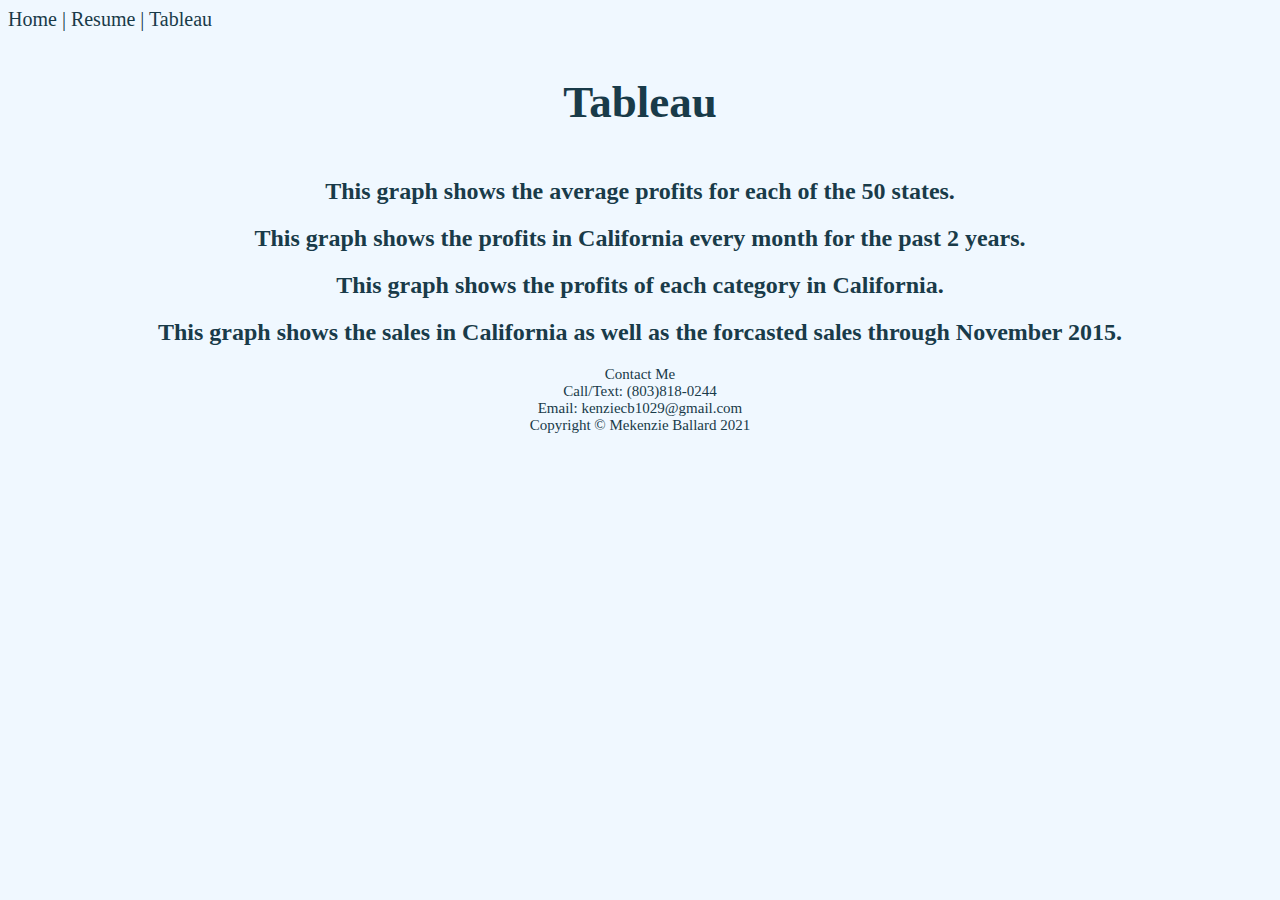
<file: html/tableau.html>
<!DOCTYPE html>
<!-- Mekenzie Ballard 12/9/2021-->
<html>
    <head>
        <title>Mekenzie Ballard - Tableau</title>
        <link href="../styles/bootstyles.css" rel="stylesheet" type="text/css">

    </head>

    <body>
        <div class="header">
            <a href="../index.html" id="top"  style="color: #193b49; text-decoration: none;" >Home</a> | 
            <a href="about.html"style="color: #193b49; text-decoration: none;">Resume</a> |
            <a href="#"style="color: #193b49; text-decoration: none;">Tableau</a>
            <p class="title"><a href="https://www.tableau.com/" target="_blank" title="Tableau Homepage" style="text-decoration: none; color: #193b49;"> Tableau </a></p>
        </div>

        <div class="mainbody">
            <div class='tableauPlaceholder' id='viz1639104835764' style='position: relative'>
                <noscript>
                <a href='#'>
                    <img alt='Q1 ' src='3G&#47;3GZGGC5DF&#47;1_rss.png' style='border: none' />
                </a>
                </noscript>
                <object class='tableauViz'  style='display:none;'>
                    <param name='host_url' value='https%3A%2F%2Fpublic.tableau.com%2F' /> 
                    <param name='embed_code_version' value='3' /> <param name='path' value='shared&#47;3GZGGC5DF' />
                     <param name='toolbar' value='yes' /><param name='static_image' value='3G&#47;3GZGGC5DF&#47;1.png' /> 
                     <param name='animate_transition' value='yes' /><param name='display_static_image' value='yes' />
                     <param name='display_spinner' value='yes' /><param name='display_overlay' value='yes' />
                     <param name='display_count' value='yes' /><param name='language' value='en-US' />
                </object>
            </div>                
            <script type='text/javascript'>                    
                var divElement = document.getElementById('viz1639104835764');                    
                var vizElement = divElement.getElementsByTagName('object')[0];                    
                vizElement.style.width='100%';vizElement.style.height=(divElement.offsetWidth*0.75)+'px';                    
                var scriptElement = document.createElement('script');                    
                scriptElement.src = 'https://public.tableau.com/javascripts/api/viz_v1.js';                    
                vizElement.parentNode.insertBefore(scriptElement, vizElement);                
            </script>
            <h2>This graph shows the average profits for each of the 50 states.</h2>

            <div class='tableauPlaceholder' id='viz1639106045353' style='position: relative'>
                <object class='tableauViz'  style='display:none;'>
                    <param name='host_url' value='https%3A%2F%2Fpublic.tableau.com%2F' /> 
                    <param name='embed_code_version' value='3' /> 
                    <param name='site_root' value='' />
                    <param name='name' value='WebDev2_16391042881500&#47;Q2' />
                    <param name='tabs' value='no' /><param name='toolbar' value='yes' />
                    <param name='animate_transition' value='yes' />
                    <param name='display_static_image' value='yes' />
                    <param name='display_spinner' value='yes' />
                    <param name='display_overlay' value='yes' />
                    <param name='display_count' value='yes' />
                    <param name='language' value='en-US' />
                </object>
            </div>                
            <script type='text/javascript'>                    
                var divElement = document.getElementById('viz1639106045353');                    
                var vizElement = divElement.getElementsByTagName('object')[0];                    
                vizElement.style.width='100%';vizElement.style.height=(divElement.offsetWidth*0.75)+'px';                    
                var scriptElement = document.createElement('script');                    
                scriptElement.src = 'https://public.tableau.com/javascripts/api/viz_v1.js';                    
                vizElement.parentNode.insertBefore(scriptElement, vizElement);                
            </script>
            <h2>This graph shows the profits in California every month for the past 2 years.</h2>

            <div class='tableauPlaceholder' id='viz1639106147236' style='position: relative'>
                <object class='tableauViz'  style='display:none;'>
                    <param name='host_url' value='https%3A%2F%2Fpublic.tableau.com%2F' /> 
                    <param name='embed_code_version' value='3' /> 
                    <param name='site_root' value='' />
                    <param name='name' value='WebDev3_16391043074060&#47;Q3' />
                    <param name='tabs' value='no' /><param name='toolbar' value='yes' />
                    <param name='animate_transition' value='yes' />
                    <param name='display_static_image' value='yes' />
                    <param name='display_spinner' value='yes' />
                    <param name='display_overlay' value='yes' />
                    <param name='display_count' value='yes' />
                    <param name='language' value='en-US' />
                </object>
            </div>                
            <script type='text/javascript'>                    
                var divElement = document.getElementById('viz1639106147236');                    
                var vizElement = divElement.getElementsByTagName('object')[0];                    
                vizElement.style.width='100%';vizElement.style.height=(divElement.offsetWidth*0.75)+'px';                    
                var scriptElement = document.createElement('script');                    
                scriptElement.src = 'https://public.tableau.com/javascripts/api/viz_v1.js';                    
                vizElement.parentNode.insertBefore(scriptElement, vizElement);                
            </script>
            <h2>This graph shows the profits of each category in California.</h2>

            <div class='tableauPlaceholder' id='viz1639106169094' style='position: relative'>
                <object class='tableauViz'  style='display:none;'>
                    <param name='host_url' value='https%3A%2F%2Fpublic.tableau.com%2F' /> 
                    <param name='embed_code_version' value='3' /> 
                    <param name='site_root' value='' />
                    <param name='name' value='WebDev_16391042078240&#47;Q4' />
                    <param name='tabs' value='no' />
                    <param name='toolbar' value='yes' />
                    <param name='animate_transition' value='yes' />
                    <param name='display_static_image' value='yes' />
                    <param name='display_spinner' value='yes' />
                    <param name='display_overlay' value='yes' />
                    <param name='display_count' value='yes' />
                    <param name='language' value='en-US' />
                </object>
            </div>                
            <script type='text/javascript'>                    
                var divElement = document.getElementById('viz1639106169094');                    
                var vizElement = divElement.getElementsByTagName('object')[0];                    
                vizElement.style.width='100%';vizElement.style.height=(divElement.offsetWidth*0.75)+'px';                    
                var scriptElement = document.createElement('script');                    
                scriptElement.src = 'https://public.tableau.com/javascripts/api/viz_v1.js';                    
                vizElement.parentNode.insertBefore(scriptElement, vizElement);                
            </script>
            <h2>This graph shows the sales in California as well as the forcasted sales through November 2015.</h2>
        </div>

        <div class="footer" style="font-family: Georgia, 'Times New Roman', Times, serif;">
            Contact Me <br>
            Call/Text: (803)818-0244 <br>
            Email: kenziecb1029@gmail.com <br>
            Copyright &copy; Mekenzie Ballard 2021
        </div>

    </body>
</html>
</file>
<file: styles/bootstyles.css>
body {
    background-color: aliceblue;
}

.footer {
    bottom: 10px;
    left: 5px;
    right: 5px;
    height: 80px;
    font-size: 15px;
    color: #193b49;
    text-align: center;
}

.header {
    top: 5px;
    left: 5px;
    right: 5px;
    height: 150px;
    z-index: 2;
    font-size: 20px;
    font-family: Georgia, 'Times New Roman', Times, serif;
    color:  #193b49;
}

.mainbody {
    top: 110px;
    bottom: 100px;
    left: 5px;
    right: 5px;
    text-align: center;
    color: #193b49;
}

.title{
    color: #193b49;
    text-align: center;
    font-family: Georgia, 'Times New Roman', Times, serif;
    font-size: 45px;
    font-weight: bold;
}

.title:hover {
    text-decoration: underline; 
}
</file>
